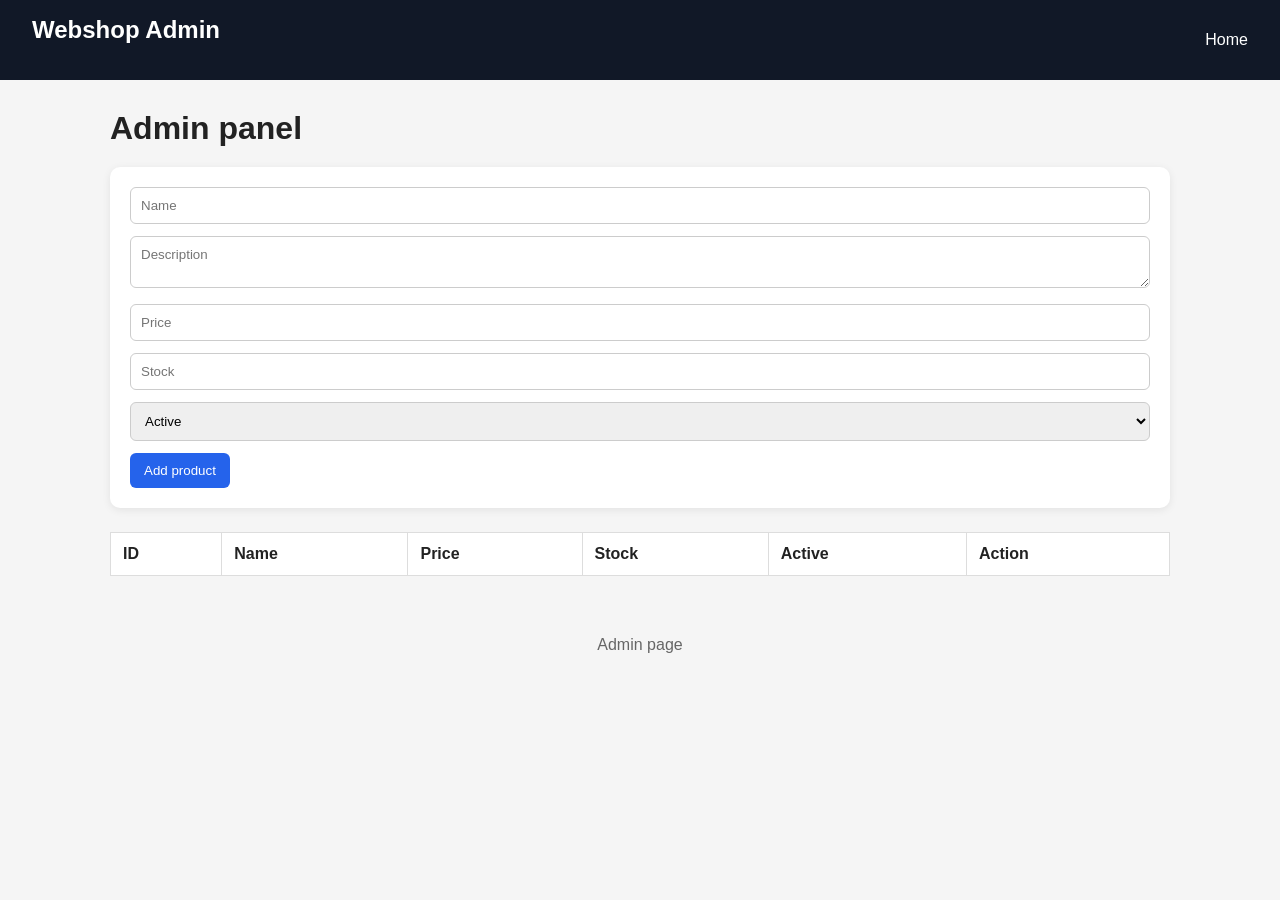
<file: 10_10.04-pagination/decathlon-frontend/admin.html>
<!DOCTYPE html>
<html lang="en">
<head>
    <meta charset="UTF-8">
    <meta name="viewport" content="width=device-width, initial-scale=1.0">
    <title>Admin</title>
    <link rel="stylesheet" href="css/style.css">
</head>
<body>
<header>
    <nav>
        <h2>Webshop Admin</h2>
        <div class="links">
            <a href="index.html">Home</a>
        </div>
    </nav>
</header>

<div class="container">
    <h1>Admin panel</h1>

    <form id="product-form">
        <input id="name" type="text" placeholder="Name" required>
        <textarea id="description" placeholder="Description"></textarea>
        <input id="price" type="number" step="0.01" placeholder="Price" required>
        <input id="stock" type="number" placeholder="Stock" required>
        <select id="active">
            <option value="true">Active</option>
            <option value="false">Inactive</option>
        </select>
        <button type="submit">Add product</button>
    </form>

    <table class="table">
        <thead>
        <tr>
            <th>ID</th>
            <th>Name</th>
            <th>Price</th>
            <th>Stock</th>
            <th>Active</th>
            <th>Action</th>
        </tr>
        </thead>
        <tbody id="admin-products-body"></tbody>
    </table>
</div>

<footer>Admin page</footer>

<script src="js/api.js"></script>
<script src="js/admin.js"></script>
</body>
</html>
</file>
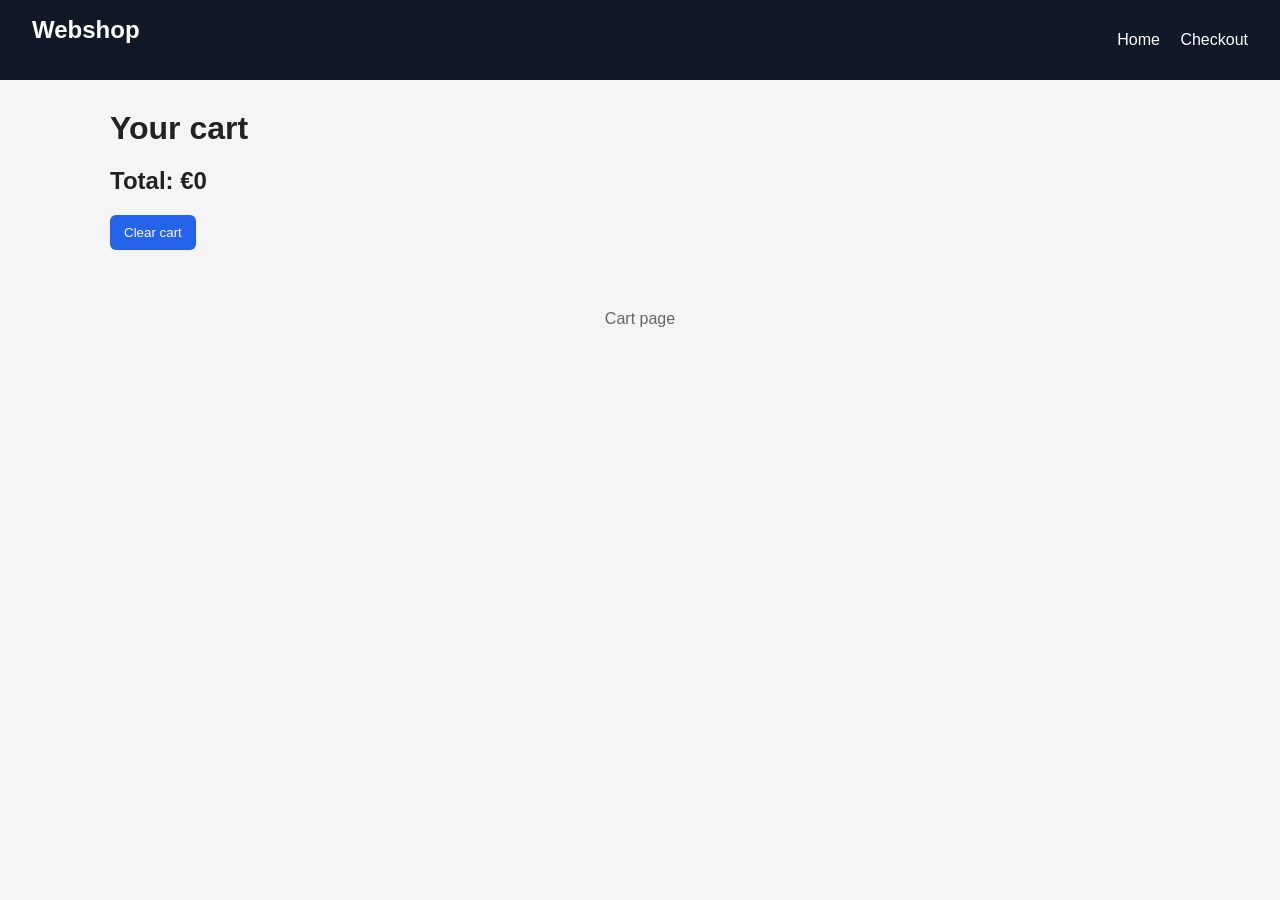
<file: 10_10.04-pagination/decathlon-frontend/cart.html>
<!DOCTYPE html>
<html lang="en">
<head>
    <meta charset="UTF-8">
    <meta name="viewport" content="width=device-width, initial-scale=1.0">
    <title>Cart</title>
    <link rel="stylesheet" href="css/style.css">
</head>
<body>
<header>
    <nav>
        <h2>Webshop</h2>
        <div class="links">
            <a href="index.html">Home</a>
            <a href="checkout.html">Checkout</a>
        </div>
    </nav>
</header>

<div class="container">
    <h1>Your cart</h1>
    <div id="cart-items"></div>
    <h2 id="cart-total"></h2>
    <button onclick="clearAllCart()">Clear cart</button>
</div>

<footer>Cart page</footer>

<script src="js/cart.js"></script>
<script>
    function renderCart() {
        const items = getCart();
        const container = document.getElementById("cart-items");
        const totalEl = document.getElementById("cart-total");

        container.innerHTML = "";
        let total = 0;

        items.forEach(item => {
            total += item.price * item.quantity;

            const div = document.createElement("div");
            div.className = "cart-item";
            div.innerHTML = `
                <span>${item.name} x ${item.quantity} = €${item.price * item.quantity}</span>
                <button class="danger" onclick="removeFromCart(${item.id})">Remove</button>
            `;
            container.appendChild(div);
        });

        totalEl.textContent = `Total: €${total}`;
    }

    function clearAllCart() {
        clearCart();
        renderCart();
    }

    renderCart();
</script>
</body>
</html>
</file>
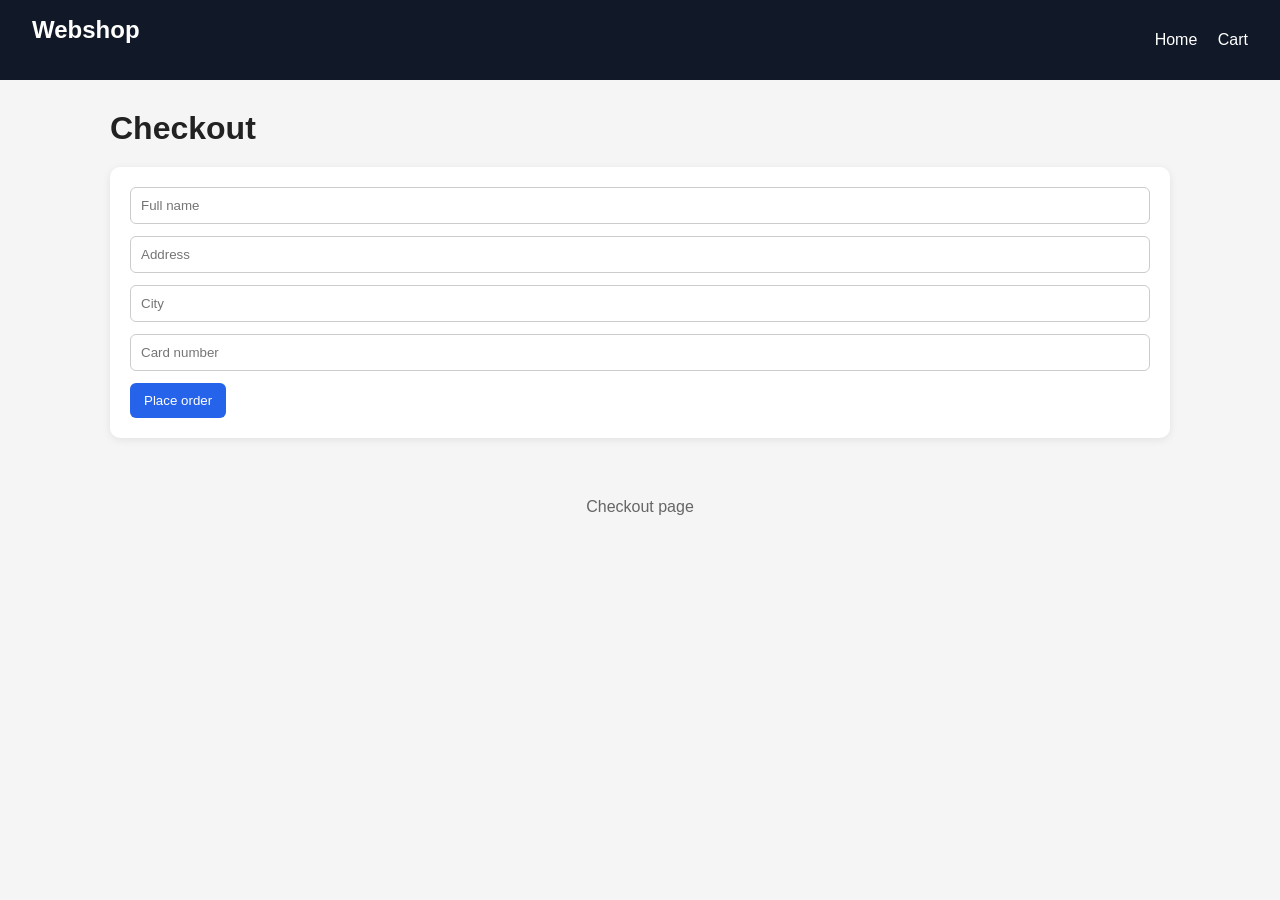
<file: 10_10.04-pagination/decathlon-frontend/checkout.html>
<!DOCTYPE html>
<html lang="en">
<head>
    <meta charset="UTF-8">
    <meta name="viewport" content="width=device-width, initial-scale=1.0">
    <title>Checkout</title>
    <link rel="stylesheet" href="css/style.css">
</head>
<body>
<header>
    <nav>
        <h2>Webshop</h2>
        <div class="links">
            <a href="index.html">Home</a>
            <a href="cart.html">Cart</a>
        </div>
    </nav>
</header>

<div class="container">
    <h1>Checkout</h1>

    <form id="checkout-form">
        <input type="text" placeholder="Full name" required>
        <input type="text" placeholder="Address" required>
        <input type="text" placeholder="City" required>
        <input type="text" placeholder="Card number" required>
        <button type="submit">Place order</button>
    </form>

    <div id="checkout-message"></div>
</div>

<footer>Checkout page</footer>

<script src="js/cart.js"></script>
<script>
    document.getElementById("checkout-form").addEventListener("submit", function(e) {
        e.preventDefault();
        clearCart();
        document.getElementById("checkout-message").innerHTML =
            '<div class="message success">Order placed successfully</div>';
    });
</script>
</body>
</html>
</file>
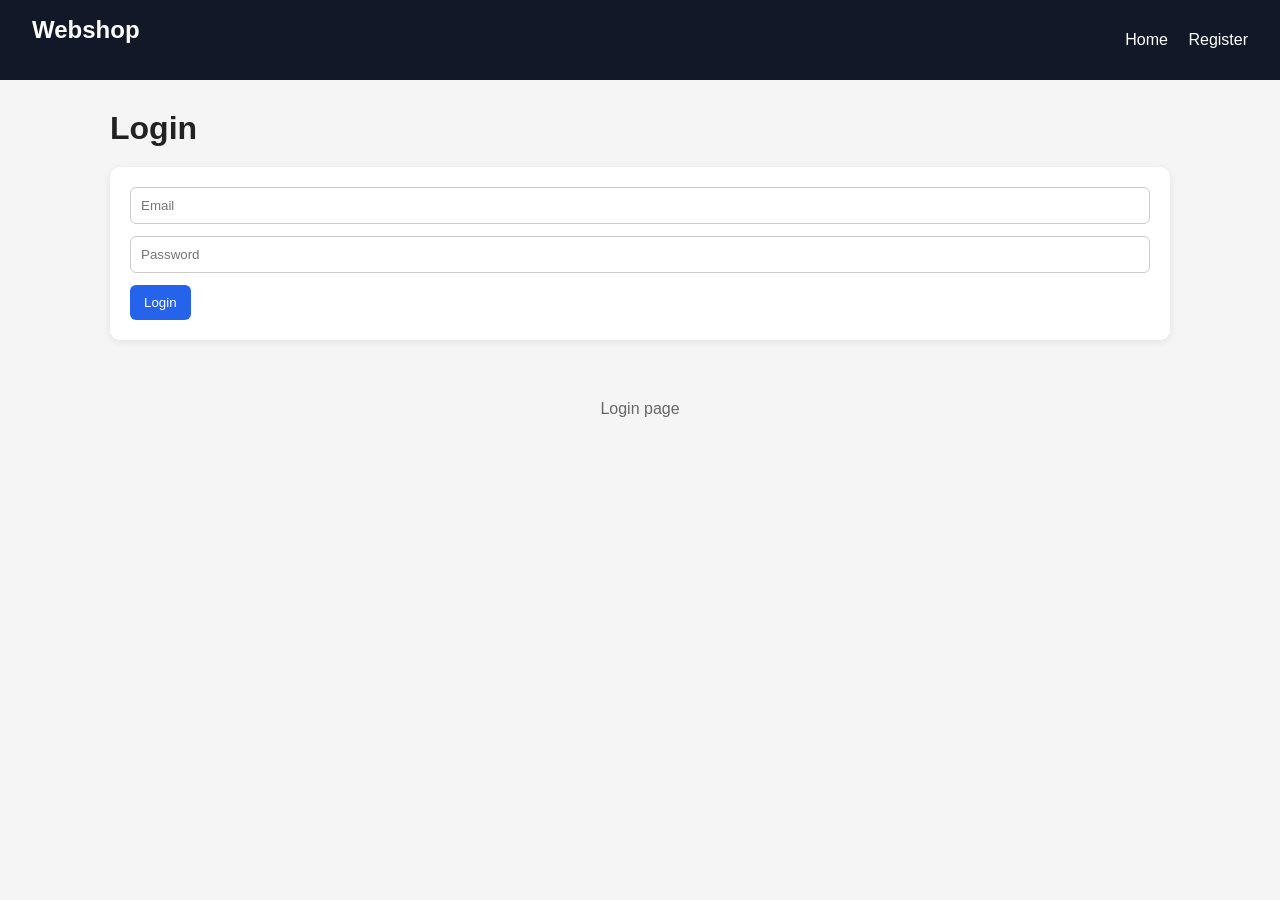
<file: 10_10.04-pagination/decathlon-frontend/login.html>
<!DOCTYPE html>
<html lang="en">
<head>
    <meta charset="UTF-8">
    <meta name="viewport" content="width=device-width, initial-scale=1.0">
    <title>Login</title>
    <link rel="stylesheet" href="css/style.css">
</head>
<body>
<header>
    <nav>
        <h2>Webshop</h2>
        <div class="links">
            <a href="index.html">Home</a>
            <a href="register.html">Register</a>
        </div>
    </nav>
</header>

<div class="container">
    <h1>Login</h1>
    <form id="login-form">
        <input type="email" placeholder="Email" required>
        <input type="password" placeholder="Password" required>
        <button type="submit">Login</button>
    </form>
</div>

<footer>Login page</footer>

<script src="js/auth.js"></script>
</body>
</html>
</file>
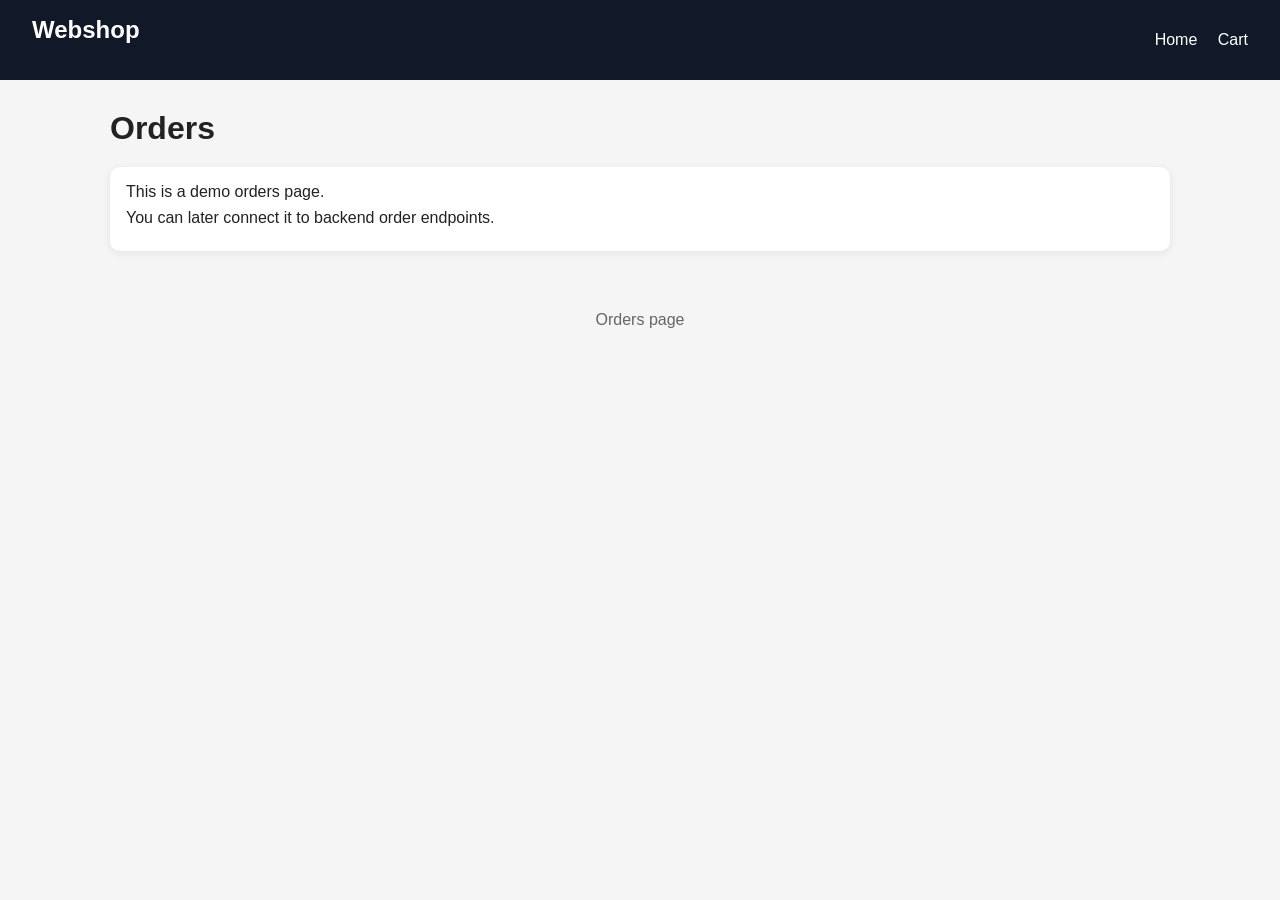
<file: 10_10.04-pagination/decathlon-frontend/orders.html>
<!DOCTYPE html>
<html lang="en">
<head>
    <meta charset="UTF-8">
    <meta name="viewport" content="width=device-width, initial-scale=1.0">
    <title>Orders</title>
    <link rel="stylesheet" href="css/style.css">
</head>
<body>
<header>
    <nav>
        <h2>Webshop</h2>
        <div class="links">
            <a href="index.html">Home</a>
            <a href="cart.html">Cart</a>
        </div>
    </nav>
</header>

<div class="container">
    <h1>Orders</h1>
    <div class="card">
        <p>This is a demo orders page.</p>
        <p>You can later connect it to backend order endpoints.</p>
    </div>
</div>

<footer>Orders page</footer>
</body>
</html>
</file>
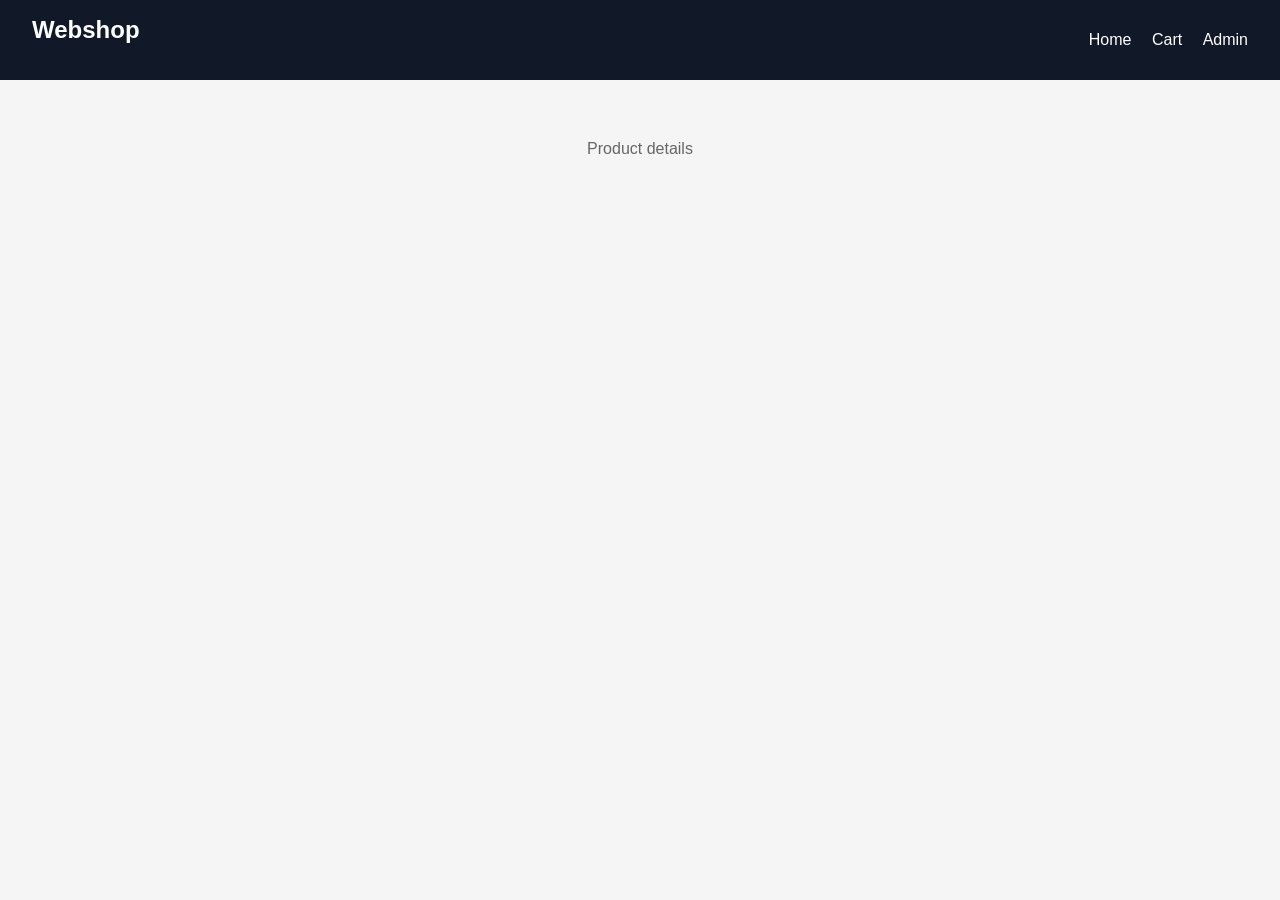
<file: 10_10.04-pagination/decathlon-frontend/product.html>
<!DOCTYPE html>
<html lang="en">
<head>
    <meta charset="UTF-8">
    <meta name="viewport" content="width=device-width, initial-scale=1.0">
    <title>Product</title>
    <link rel="stylesheet" href="css/style.css">
</head>
<body>
<header>
    <nav>
        <h2>Webshop</h2>
        <div class="links">
            <a href="index.html">Home</a>
            <a href="cart.html">Cart</a>
            <a href="admin.html">Admin</a>
        </div>
    </nav>
</header>

<div class="container">
    <div id="single-product"></div>
</div>

<footer>Product details</footer>

<script src="js/api.js"></script>
<script src="js/cart.js"></script>
<script src="js/app.js"></script>
</body>
</html>
</file>
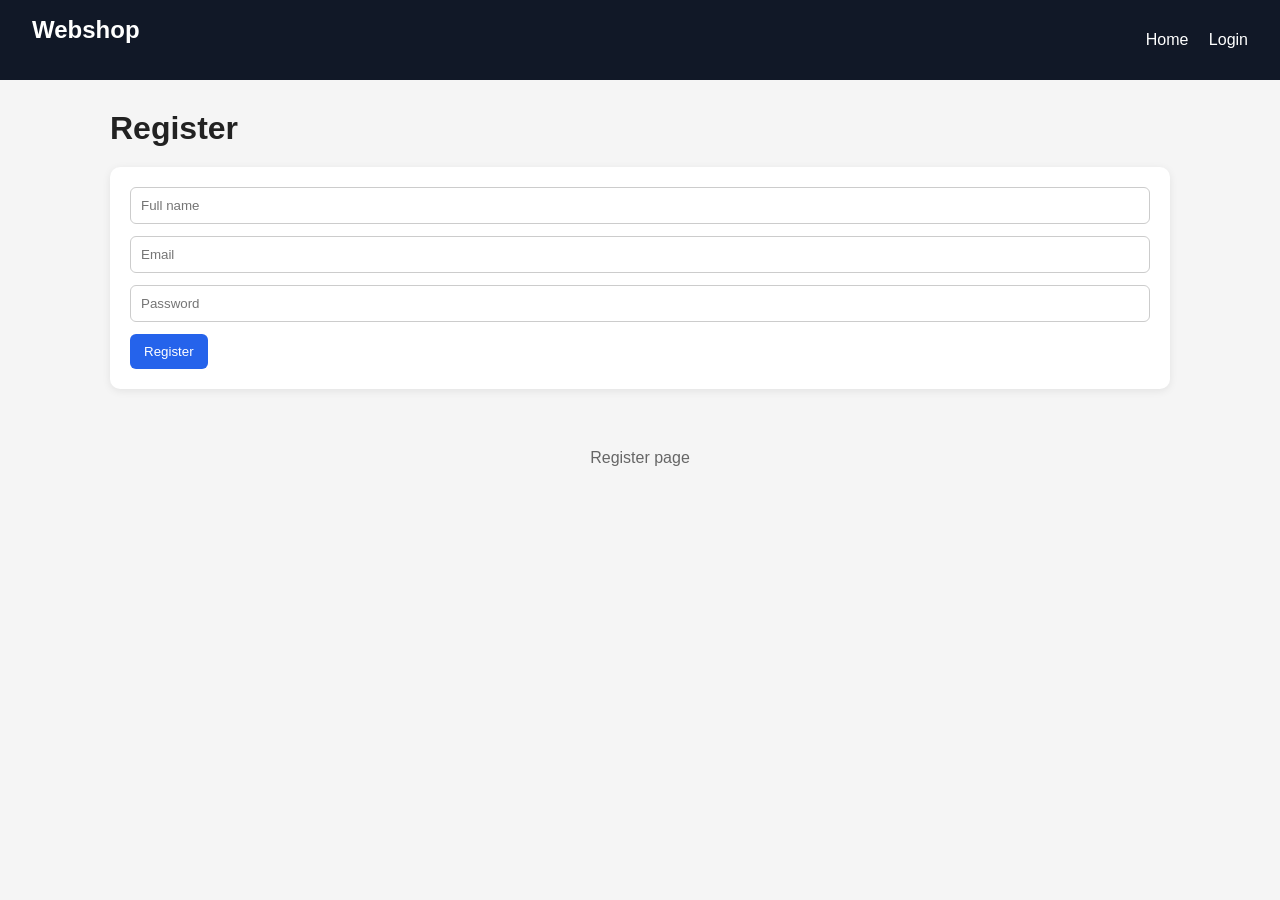
<file: 10_10.04-pagination/decathlon-frontend/register.html>
<!DOCTYPE html>
<html lang="en">
<head>
    <meta charset="UTF-8">
    <meta name="viewport" content="width=device-width, initial-scale=1.0">
    <title>Register</title>
    <link rel="stylesheet" href="css/style.css">
</head>
<body>
<header>
    <nav>
        <h2>Webshop</h2>
        <div class="links">
            <a href="index.html">Home</a>
            <a href="login.html">Login</a>
        </div>
    </nav>
</header>

<div class="container">
    <h1>Register</h1>
    <form id="register-form">
        <input type="text" placeholder="Full name" required>
        <input type="email" placeholder="Email" required>
        <input type="password" placeholder="Password" required>
        <button type="submit">Register</button>
    </form>
</div>

<footer>Register page</footer>

<script src="js/auth.js"></script>
</body>
</html>
</file>
<file: 10_10.04-pagination/decathlon-frontend/css/style.css>
* {
    box-sizing: border-box;
    margin: 0;
    padding: 0;
    font-family: Arial, sans-serif;
}

body {
    background: #f5f5f5;
    color: #222;
}

header {
    background: #111827;
    color: white;
    padding: 16px 32px;
}

nav {
    display: flex;
    justify-content: space-between;
    align-items: center;
}

nav .links a {
    color: white;
    text-decoration: none;
    margin-left: 16px;
}

.container {
    max-width: 1100px;
    margin: 30px auto;
    padding: 0 20px;
}

h1, h2 {
    margin-bottom: 20px;
}

.grid {
    display: grid;
    grid-template-columns: repeat(auto-fit, minmax(220px, 1fr));
    gap: 20px;
}

.card {
    background: white;
    padding: 16px;
    border-radius: 10px;
    box-shadow: 0 2px 8px rgba(0,0,0,0.08);
}

.card h3 {
    margin-bottom: 10px;
}

.card p {
    margin-bottom: 8px;
}

button {
    background: #2563eb;
    color: white;
    border: none;
    padding: 10px 14px;
    border-radius: 6px;
    cursor: pointer;
}

button.danger {
    background: #dc2626;
}

button.secondary {
    background: #6b7280;
}

input, textarea, select {
    width: 100%;
    padding: 10px;
    margin-bottom: 12px;
    border: 1px solid #ccc;
    border-radius: 6px;
}

form {
    background: white;
    padding: 20px;
    border-radius: 10px;
    box-shadow: 0 2px 8px rgba(0,0,0,0.08);
    margin-bottom: 24px;
}

.table {
    width: 100%;
    border-collapse: collapse;
    background: white;
}

.table th, .table td {
    border: 1px solid #ddd;
    padding: 12px;
    text-align: left;
}

.message {
    padding: 12px;
    border-radius: 6px;
    margin-bottom: 16px;
}

.success {
    background: #dcfce7;
    color: #166534;
}

.error {
    background: #fee2e2;
    color: #991b1b;
}

.cart-item {
    display: flex;
    justify-content: space-between;
    align-items: center;
    background: white;
    padding: 16px;
    margin-bottom: 12px;
    border-radius: 10px;
}

footer {
    text-align: center;
    padding: 30px;
    color: #666;
}
</file>
